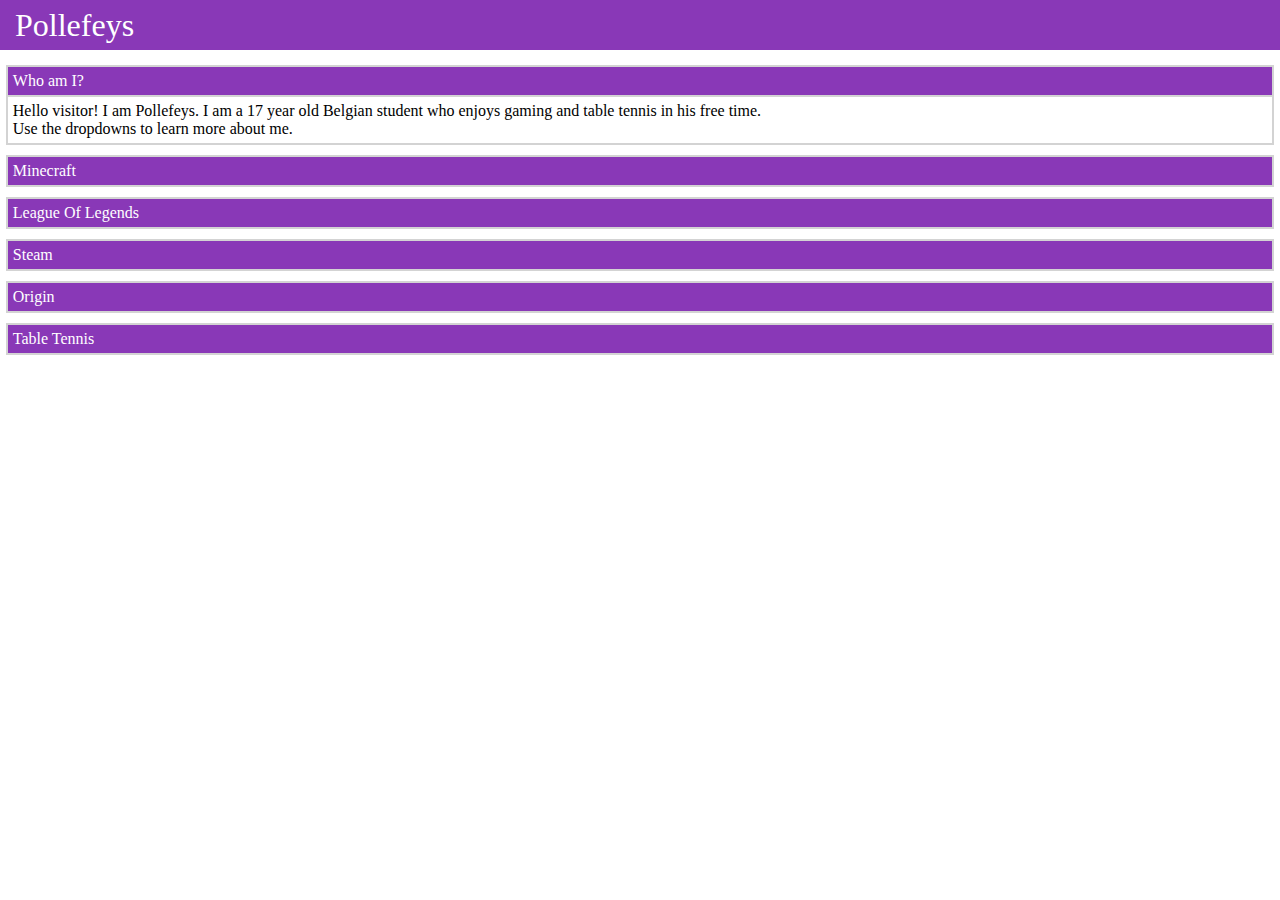
<file: indexold.html>
<!DOCTYPE html>
<html>
<head>
<title>Pollefeys - Home</title>
<style tpe="text/css">
body{
padding: 0;
margin: 0;
}
#container{
width: 100%;
height: 100%;
margin: auto;
overflow: hidden;
}
#header{
width: 100%;
height: 50px;
top: 0px;
color: white;
font-size: 200%;
line-height: 50px;
padding-left: 15px;
position: fixed;
background-color: #8938b7;
}
#main{
width: 100%;
background-color: white;
margin: 50px 0px 0px 0px;
padding-top: 5px;
}
.ddtitle{
width: 98%;
background-color: #8938b7;
color: white;
border: 2px solid lightgrey ;
margin: 0px auto;
padding: 5px;
margin-top: 10px;
}
.ddinfo{
width: 98%;
background-color: white;
border-bottom: 2px solid lightgrey ;
border-left: 2px solid lightgrey ;
border-right: 2px solid lightgrey ;
margin: 0px auto;
padding: 5px;
}
.closed{
display: none;
}
</style>
<script>
function ddrevert0() {
    var x = document.getElementById("ddinfo0");
    if (x.style.display === "none") {
        x.style.display = "block";
    } else {
        x.style.display = "none";
    }	
}
function ddrevert1() {
    var x = document.getElementById("ddinfo1");
    if (x.style.display === "none") {
        x.style.display = "block";
    } else {
        x.style.display = "none";
    }	
}
function ddrevert2() {
    var x = document.getElementById("ddinfo2");
    if (x.style.display === "none") {
        x.style.display = "block";
    } else {
        x.style.display = "none";
    }	
}
function ddrevert3() {
    var x = document.getElementById("ddinfo3");
    if (x.style.display === "none") {
        x.style.display = "block";
    } else {
        x.style.display = "none";
    }	
}
function ddrevert4() {
    var x = document.getElementById("ddinfo4");
    if (x.style.display === "none") {
        x.style.display = "block";
    } else {
        x.style.display = "none";
    }	
}
function ddrevert5() {
    var x = document.getElementById("ddinfo5");
    if (x.style.display === "none") {
        x.style.display = "block";
    } else {
        x.style.display = "none";
    }	
}
function ddrevert6() {
    var x = document.getElementById("ddinfo6");
    if (x.style.display === "none") {
        x.style.display = "block";
    } else {
        x.style.display = "none";
    }	
}
</script>
</head>
<body>
<div id="container">
<div id="header">
Pollefeys
</div>
</div>
<div id="main">
<div class="ddtitle" onclick="ddrevert1()">
Who am I?
</div>
<div id="ddinfo1" class="ddinfo">
Hello visitor! I am Pollefeys. I am a 17 year old Belgian student who enjoys gaming and table tennis in his free time.<br>
Use the dropdowns to learn more about me.
</div>
<div class="ddtitle" onclick="ddrevert2()">
Minecraft
</div>
<div id="ddinfo2" class="ddinfo closed">
My current in-game name is Pollefeys <a href="https://mine.ly/Pollefeys.4">(NameMC link)</a>.<br>
I am most active on the Hypixel Network <a href="https://hypixel.net/">(Hypixel Network website)</a> where I am currently MVP+ with a network level of 137 (at the time of writing this, <a href="https://plancke.io/hypixel/player/stats/Pollefeys">
click here</a> for a constantly updated page by Plancke).<br>
I am also one of <a href="https://hypixel.net/threads/divana-skywars-discord-100-members.648560/">Divana's</a> current officers. Divana is a Skywars community guild with an active discord community.<br>
Shoot me a party invite in-game and if I'm free I'm always down to play/talk!
</div>
<div class="ddtitle" onclick="ddrevert3()">
League Of Legends
</div>
<div id="ddinfo3" class="ddinfo closed">
Although I mostly quit LoL, you can always ask me to play a fun normal game. I peaked at Gold 5 (Yes, low gold trash) but quit ranked due to the toxicity. Now I enjoy normal/troll games with friends in voice comms.
</div>
<div class="ddtitle" onclick="ddrevert4()">
Steam
</div>
<div id="ddinfo4" class="ddinfo closed">
I'm not the most active on Steam, but you can always PM me on there or shoot me some game invites. Feel free to reccomend me fun single player games as those are my favourites when taking small breaks from my online communities. 
<a href="http://steamcommunity.com/id/Pollefeys/">This is my Steam page</a>
</div>
<div class="ddtitle" onclick="ddrevert5()">
Origin
</div>
<div id="ddinfo5" class="ddinfo closed">
I currently don't play many Origin games anymore. However I used to be a fan of the Battlefield franchise up until BF4, where I played in a community and managed to get a 3+kd and 1000+ score a minute. Since I don't actively use my Origin account anymore I won't advertise it here.
</div>
<div class="ddtitle" onclick="ddrevert6()">
Table Tennis
</div>
<div id="ddinfo6" class="ddinfo closed">
Table Tennis is my big sports passion. I play it competitively since 2015 <a href="https://competitie.vttl.be/?season=18&result=1&category=1&sel=62552">(Stats page of this season)</a> and currently play in the B-team of TTC Sokah (where I am the usual captain).
We just finished our season in first place, so I hope to be able to play in a higher youth league next season.<br>
<h3>Setup:</h3>
<ul>
<li>
Blade: <a href="http://www.tafeltennis.be/shop/avenger-5">Adidas Avenger 5</a>
</li>
<li>
Rubber:
<ul>
<li>
Red: <a href="http://www.tafeltennis.be/shop/energy-x-tra">Joola Energy X-Tra Red</a>
</li>
<li>
Black: <a href="http://www.tafeltennis.be/shop/mambo">Joola Mambo Black</a>
</li>
</ul>
</li>
<li>
Shirts: Club shirt for matches, not buyable
</li>
<li>
Shorts: <a href="http://www.tafeltennis.be/shop/maco-blauw">Joola Maco Blue</a>
</li>
<li>
Shoes: <a href="http://www.tabletennis11.com/other_eng/mizuno-wave-drive-8-2017">Mizuno Wave Drive 8 (2017)</a>
</li>
</ul>
</div>



</div>































</div>
</body>
</html>
</file>
